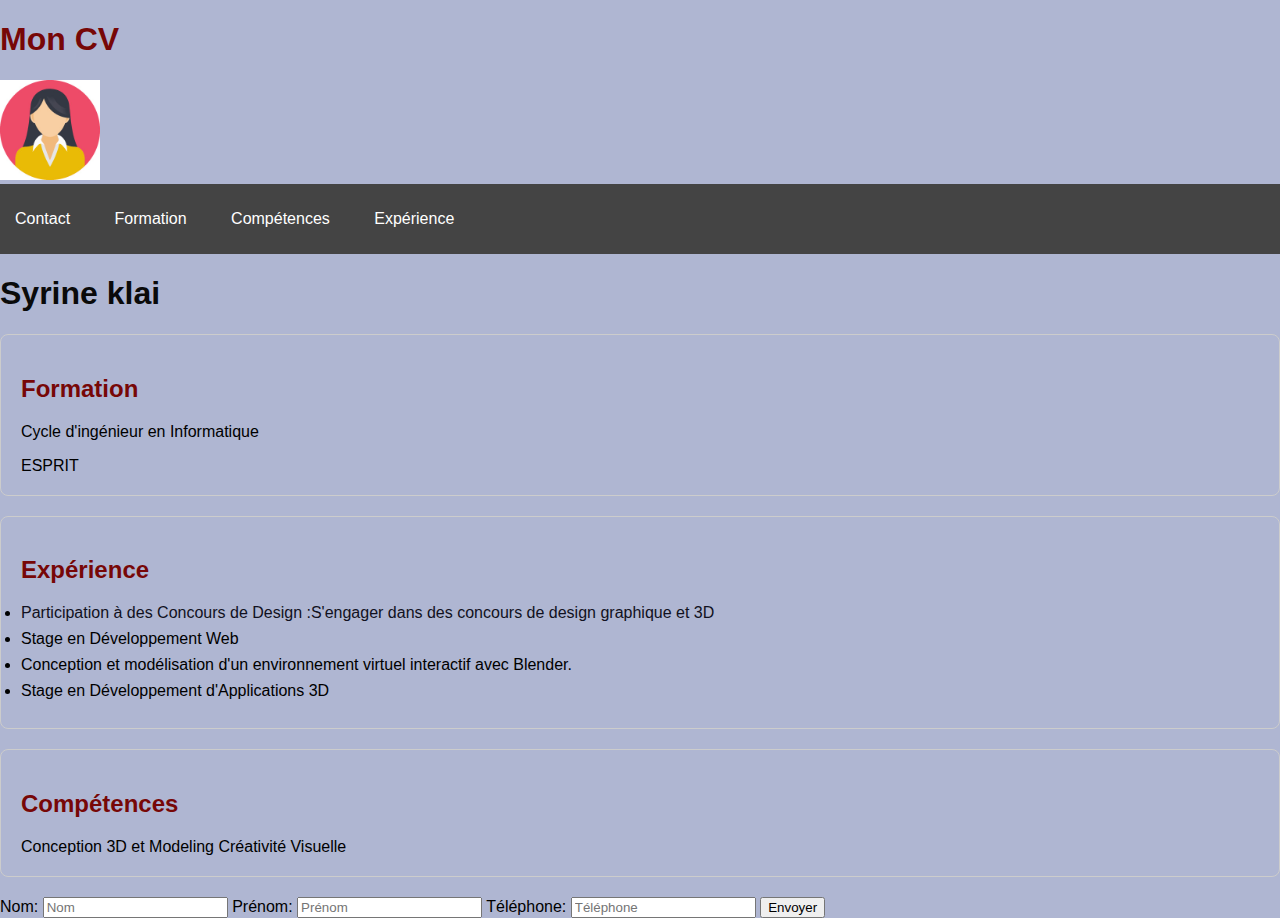
<file: index.html>
<!-- index.html -->
<!DOCTYPE html>
<html lang="en">
<head>
    <link rel="stylesheet" href="styles.css">
    <meta charset="UTF-8">
    <meta name="viewport" content="width=device-width, initial-scale=1.0">
    <title>Mon CV</title>
</head>
<body style="background-color:rgb(175, 182, 210);">

    <h1>Mon CV</h1>
    <img src="imgcv.jpg" alt="Portfolio" width="100">
    

    <nav>
        <ul>
            <li><a href="contact.html" target="_blank">Contact</a></li>
            <li><a href="formation.html" target="_blank">Formation</a></li>
            <li><a href="compétence.html" target="_blank">Compétences</a></li>
            <li><a href="expérience.html" target="_blank">Expérience</a></li>
        </ul>
    </nav>
    <h1 style="color:rgb(10, 10, 10);"> <strong>Syrine klai</strong></h1>
        <div class="cadre">
            <h2>Formation</h2>
            <p style="color:rgb(1, 1, 13) font-family:italic;" >Cycle d'ingénieur en Informatique </p>
            <p1 style="color:rgb(20, 20, 184))" >ESPRIT </p1>
        </div>
        <div class="cadre">
            <h2>Expérience</h2>
            <p style="color:rgb(1, 1, 13) font-family:italic;" ></p>
            <li><p1 style="color:rgb(17, 17, 33)" >Participation à des Concours de Design :S'engager dans des concours de design graphique et 3D </p1></li>
            <li><p2>Stage en Développement Web</p2></li> 
            <li><p2>Conception et modélisation d'un environnement virtuel interactif avec Blender.</p2></li> 
            <li><p3>Stage en Développement d'Applications 3D</p3></li> 
        </div>
        <div class="cadre">
            <h2>Compétences </h2>
            <p style="color:rgb(1, 1, 13) font-family:italic;" > </p>
            <p1 style="color:rgb(20, 20, 184))" >Conception 3D et Modeling  </p1>
            <p1 style="color:rgb(20, 20, 184))" >Créativité Visuelle </p1>
            
        </div>
     <form id="monFormulaire" action="..." onsubmit="return validerFormulaire()">
        <label for="nom">Nom:</label>
        <input type="text" id="nom" name="nom" placeholder="Nom" required>

        <label for="prenom">Prénom:</label>
        <input type="text" id="prenom" name="prenom" placeholder="Prénom" required>

        <label for="telephone">Téléphone:</label>
        <input type="tel" id="telephone" name="telephone" placeholder="Téléphone" required>
        <input type="submit" value="Envoyer">
    </form>
    <script>
        function validerFormulaire() {
            var nom = document.getElementById('nom').value;
            var prenom = document.getElementById('prenom').value;
            var telephone = document.getElementById('telephone').value;
            if (nom === '' || prenom === '' || telephone === '') {
                alert('Veuillez remplir tous les champs.');
                return false;
            }
            if (telephone.length < 8) {
                alert('Le numéro de téléphone doit contenir au moins 8 chiffres.');
                return false;
            }
            return true; 
        }
    </script>    
        

    

   

   

</body>
</html>
</file>
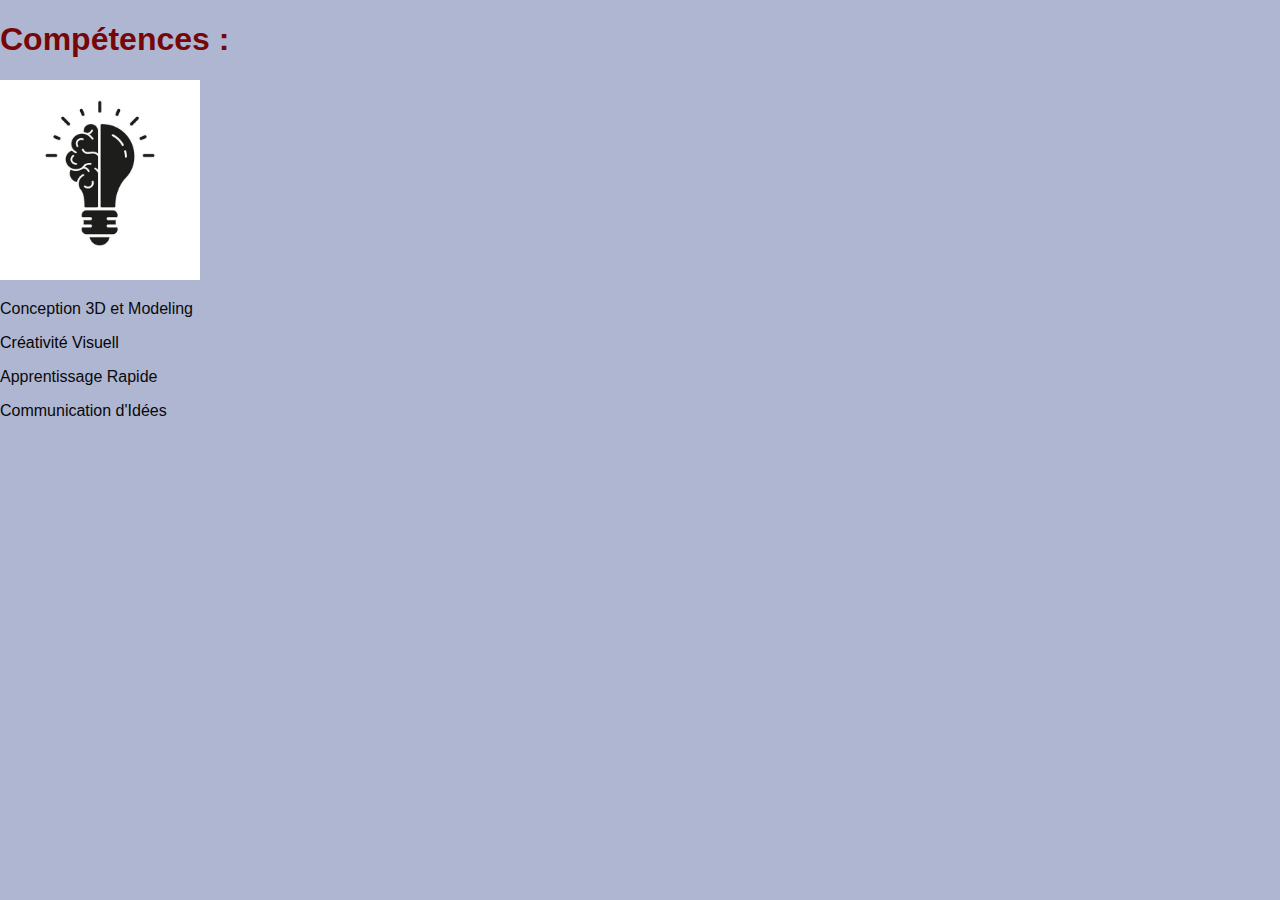
<file: compétence.html>
<!DOCTYPE html>
<html lang="en">
<head>
    <link rel="stylesheet" href="styles.css">
    <meta charset="UTF-8">
    <meta name="viewport" content="width=device-width, initial-scale=1.0">
    <title>Compétences</title>
</head>
<body  style="background-color:rgb(175, 182, 210);">

    <h1>Compétences  :</h1>
    <img src="skill.jpg" alt="Portfolio" width="200">

    <li><p style="color:rgb(10, 10, 10);">Conception 3D et Modeling  </p></li>
    <li><p style="color:rgb(5, 5, 5);" >Créativité Visuell</p></li>
    <li><p style="color:rgb(10, 10, 10);"> Apprentissage Rapide </p></li>
    <li><p style="color:rgb(8, 8, 8);" >Communication d'Idées</p></li>

</body>
</html>
</file>
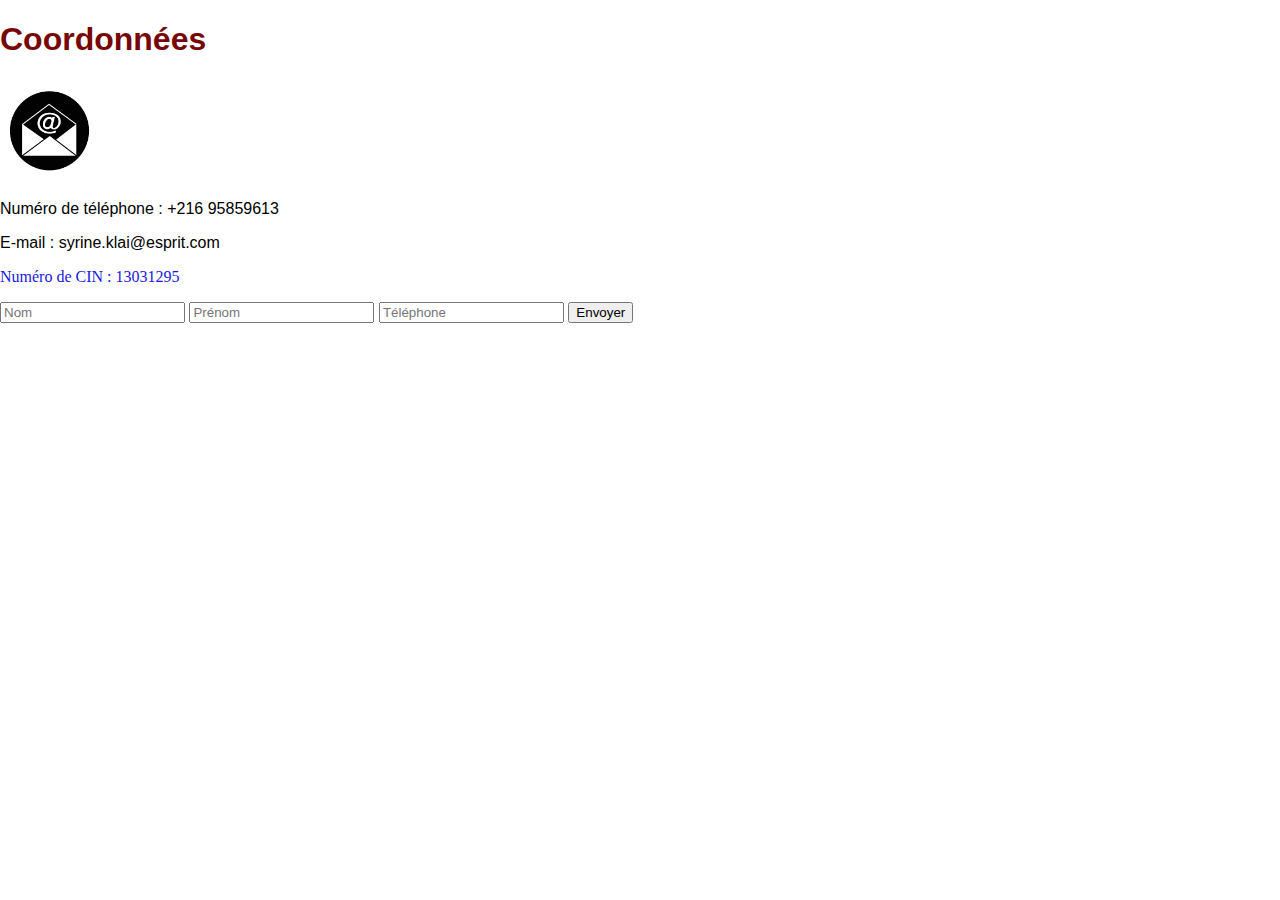
<file: contact.html>
<!-- contact.html -->
<!DOCTYPE html>
<html lang="en">
<head>
    <link rel="stylesheet" href="styles.css">
    <meta charset="UTF-8">
    <meta name="viewport" content="width=device-width, initial-scale=1.0">
    <title>Contact</title>
</head>
<body >

    <h1>Coordonnées</h1>
    <img src="contactim.jpg" alt="Portfolio" width="100">

    <p style="color:rgb(25, 25, 220) font-family:italic;">Numéro de téléphone : +216 95859613</p>
    <p >E-mail : syrine.klai@esprit.com</p>
     <p style="color:rgb(25, 25, 220); font-family:italic;">Numéro de CIN : 13031295<span id="cinAffiche"></span></p>
     <form id="monFormulaire" action="...">
        <input type="text" id="nom" name="nom" placeholder="Nom">
        <input type="text" id="prenom" name="prenom" placeholder="Prénom">
        <input type="text" id="telephone" name="telephone" placeholder="Téléphone">
        <input type="submit" value="Envoyer">
    </form>
    <script>
        document.addEventListener('DOMContentLoaded', function () {
            var formulaire = document.getElementById('monFormulaire');
            formulaire.addEventListener('submit', function (event) {
                
                if (!validerFormulaire()) {
                    event.preventDefault();
                }
            });
        });
    
        function validerFormulaire() {
            var nom = document.getElementById('nom').value;
            var prenom = document.getElementById('prenom').value;
            var telephone = document.getElementById('telephone').value;
            if (nom === '' || prenom === '' || telephone === '') {
                alert('Veuillez remplir tous les champs.');
                return false;
            }
            var regexTelephone = /^\d{10}$/;
            if (!regexTelephone.test(telephone)) {
                alert('Numéro de téléphone invalide. Veuillez entrer un numéro de 10 chiffres.');
                return false;
            }
            
    
            
            var regexNomPrenom = /^[a-zA-Z]+$/;
            if (!regexNomPrenom.test(nom) || !regexNomPrenom.test(prenom)) {
                alert('Les champs Nom et Prénom ne doivent contenir que des lettres.');
                return false;
            }
            return true; 
        }
        <label for="cin">Numéro de CIN :</label>
<input type="text" id="cin" name="cin" placeholder="Numéro de CIN" required>
    </script>

</body>
</html>
</file>
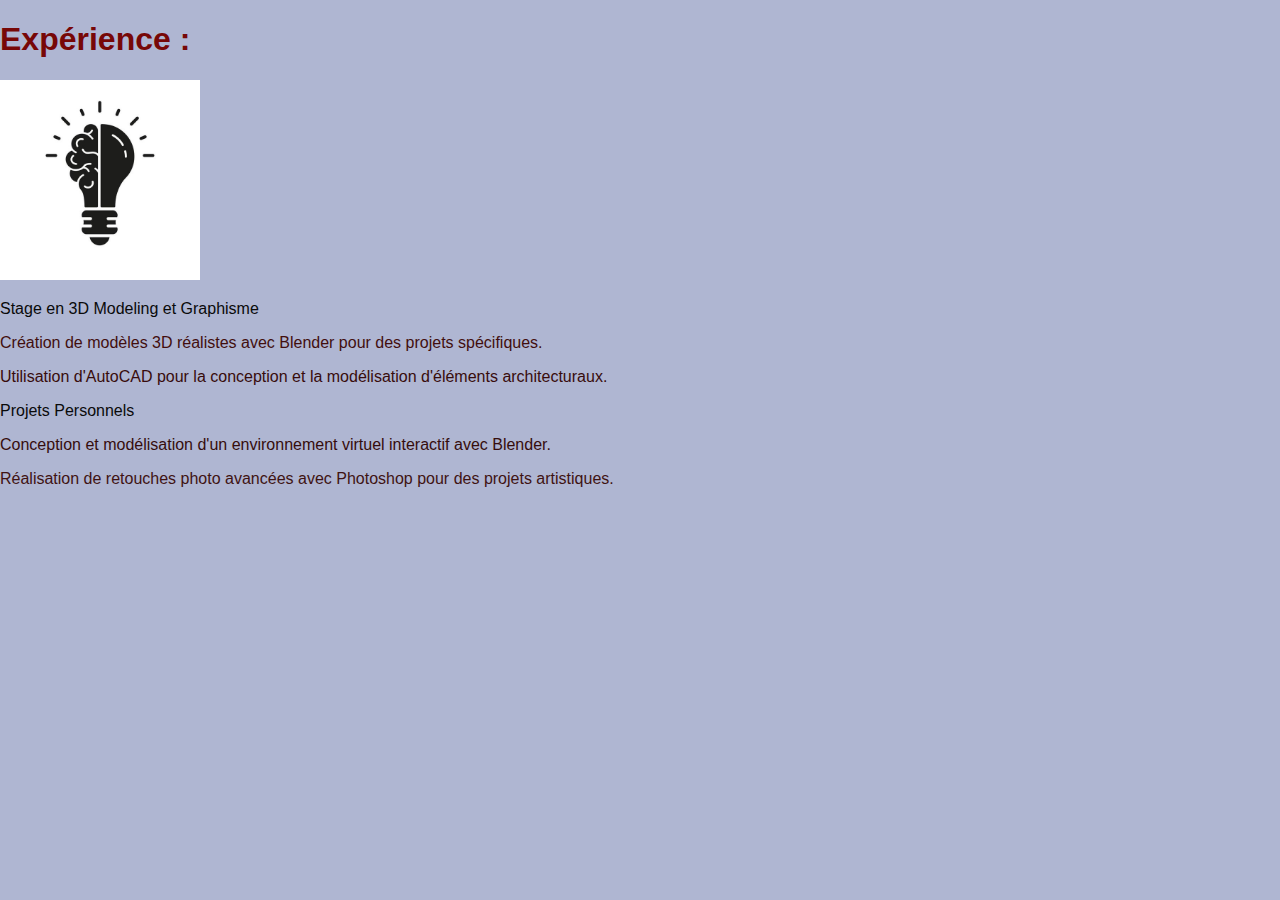
<file: Expérience.html>
<!DOCTYPE html>
<html lang="en">
<head>
    <link rel="stylesheet" href="styles.css">
    <meta charset="UTF-8">
    <meta name="viewport" content="width=device-width, initial-scale=1.0">
    <title>Expérience</title>
</head>
<body  style="background-color:rgb(175, 182, 210);">

    <h1>Expérience  :</h1>
    <img src="skill.jpg" alt="Portfolio" width="200">

    <p style="color:rgb(10, 10, 10);">Stage en 3D Modeling et Graphisme </p>
    <p style="color:rgb(66, 14, 14);" >Création de modèles 3D réalistes avec Blender pour des projets spécifiques.</p>
    <p style="color:rgb(56, 12, 12);" >Utilisation d'AutoCAD pour la conception et la modélisation d'éléments architecturaux.</p>
    <p style="color:rgb(10, 10, 10);">Projets Personnels </p>
    <p style="color:rgb(54, 13, 13);" >Conception et modélisation d'un environnement virtuel interactif avec Blender.</p>
    <p style="color:rgb(63, 19, 19);" >Réalisation de retouches photo avancées avec Photoshop pour des projets artistiques.</p>

</body>
</html>
</file>
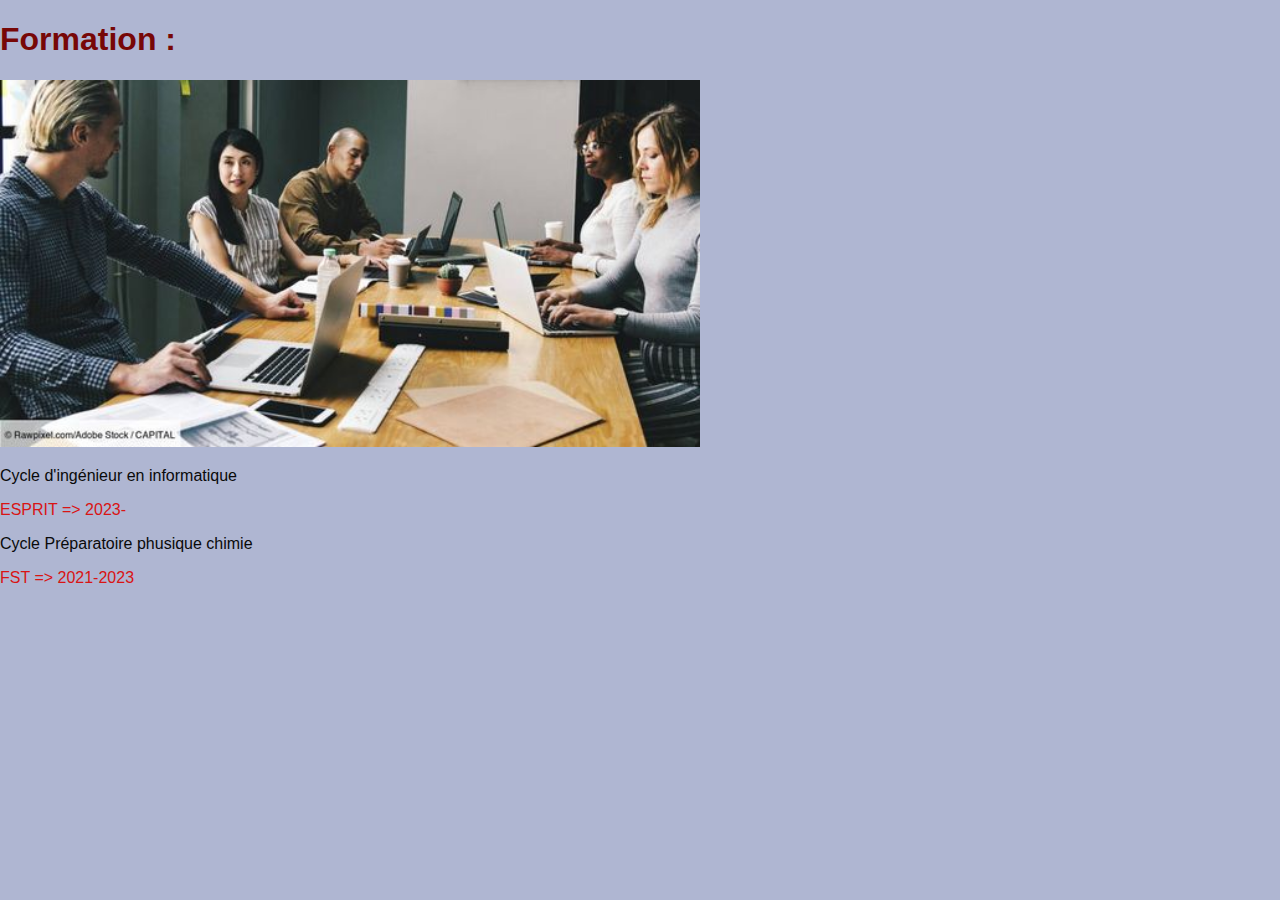
<file: formation.html>
<!DOCTYPE html>
<html lang="en">
<head>
    <link rel="stylesheet" href="styles.css">
    <meta charset="UTF-8">
    <meta name="viewport" content="width=device-width, initial-scale=1.0">
    <title>Formation</title>
</head>
<body  style="background-color:rgb(175, 182, 210);">

    <h1>Formation :</h1>
    <img src="picformation.jpg" alt="Portfolio" width="700">

    <p style="color:rgb(10, 10, 10);">Cycle d'ingénieur en informatique </p>
    <p style="color:rgb(217, 20, 20);" >ESPRIT => 2023-</p>
    <p style="color:rgb(10, 10, 10);">Cycle Préparatoire phusique chimie </p>
    <p style="color:rgb(217, 20, 20);" >FST => 2021-2023</p>

</body>
</html>
</file>
<file: styles.css>
body {
    font-family: 'Arial', sans-serif;
    margin: 0;
    padding: 0;
}

h1, h2 {
    color: #770707;
}

body#index {
    background-color: rgb(175, 182, 210);
}

nav ul {
    list-style-type: none;
    padding: 0;
}

nav li {
    display: inline;
    margin-right: 10px;
}

header {
    background-color: #bb1313;
    color: #fff;
    text-align: center;
    padding: 20px 0;
}

nav {
    background-color: #444;
    padding: 10px 0;
}

nav a {
    color: #fff;
    text-decoration: none;
    padding: 8px 15px;
    border-radius: 5px;
}

nav a:hover {
    background-color: #c55050;
}

/* Contact page styles */
body#contact {
    background-color: #fff;
    img {
        display: block;
        margin: 20px auto; /* Centre l'image horizontalement avec une marge de 20px en haut et en bas */
    }
    p[style="color:rgb(25, 25, 220) font-family:italic;"] {
        color: rgb(25, 25, 220);
        font-style: italic;
    }
    nav a:hover {
        background-color: #c55050;
    }
}

/* Experience page styles */
body#experience {
    background-color: rgb(175, 182, 210);
}

/* Formation page styles */
body#formation {
    background-color: rgb(175, 182, 210);
}

/* Competence page styles */
body#competence {
    background-color: rgb(175, 182, 210);
}

.cadre {
    border: 1px solid #ccc;
    padding: 20px;
    margin-bottom: 20px;
    border-radius: 8px;
}

/* List styles */
li {
    margin-bottom: 8px;
}
</file>
